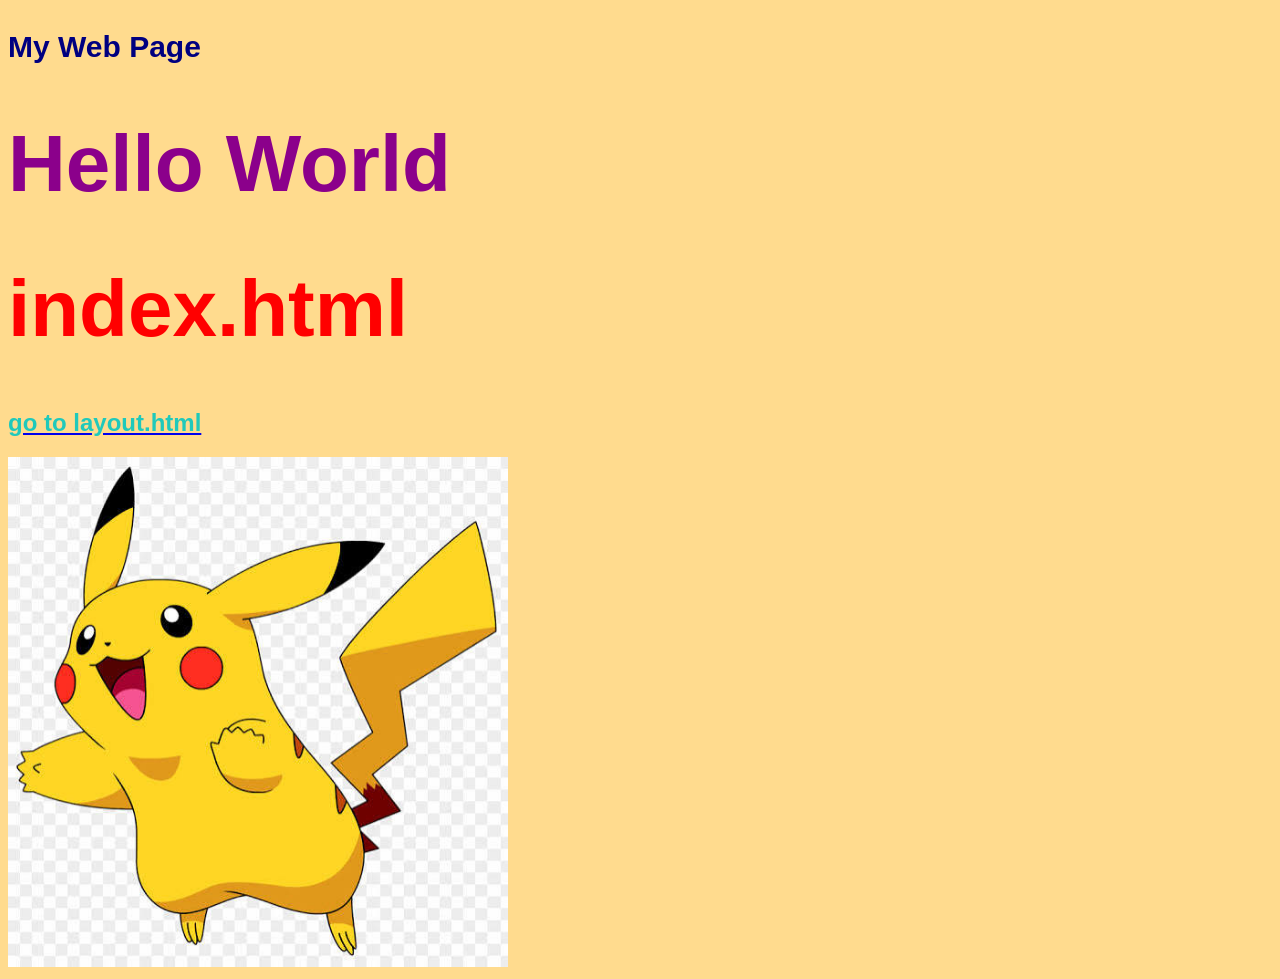
<file: index.html>
<!DOCTYPE html>
<html lang="en">
<head>
    <meta charset="UTF-8">
    <meta name="viewport" content="width=device-width, initial-scale=1.0">
    <title>index</title>
    
    <style>
        h1{
            color: darkmagenta;
        }
        h3{
            color: navy;
            font-size: 30px;
        }
    </style>
    <link rel="stylesheet" href="css/style.css">


</head>
<body>
    <h3>My Web Page</h3>
    <h1>Hello World</h1>
    <h1 style="color:red;" >index.html</h1>
    <a href="layout.html"><h2 style="color: rgb(32, 201, 187);">go to layout.html</h2></a>
    <img src="images.jpg" alt="My pic" width="500" >




    <!-- This is Comment > -->
</body>
</html>
</file>
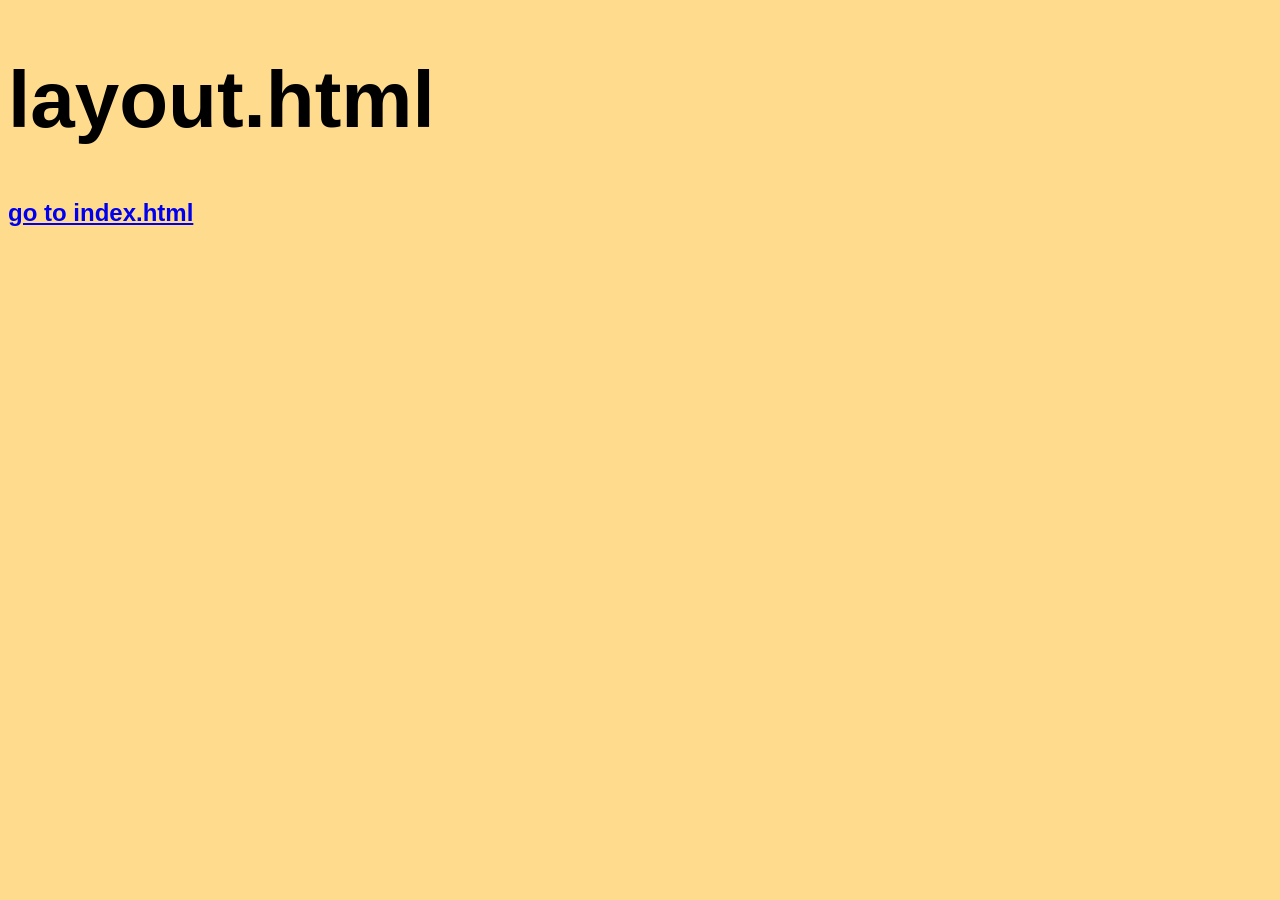
<file: layout.html>
<!DOCTYPE html>
<html lang="en">
<head>
    <meta charset="UTF-8">
    <meta name="viewport" content="width=device-width, initial-scale=1.0">
    <title>layout</title>
    <link rel="stylesheet" href="css/style.css">
</head>
<body>
    <h1>layout.html</h1>
    <a href="index.html"><h2>go to index.html</h2></a>





</body>
</html>
</file>
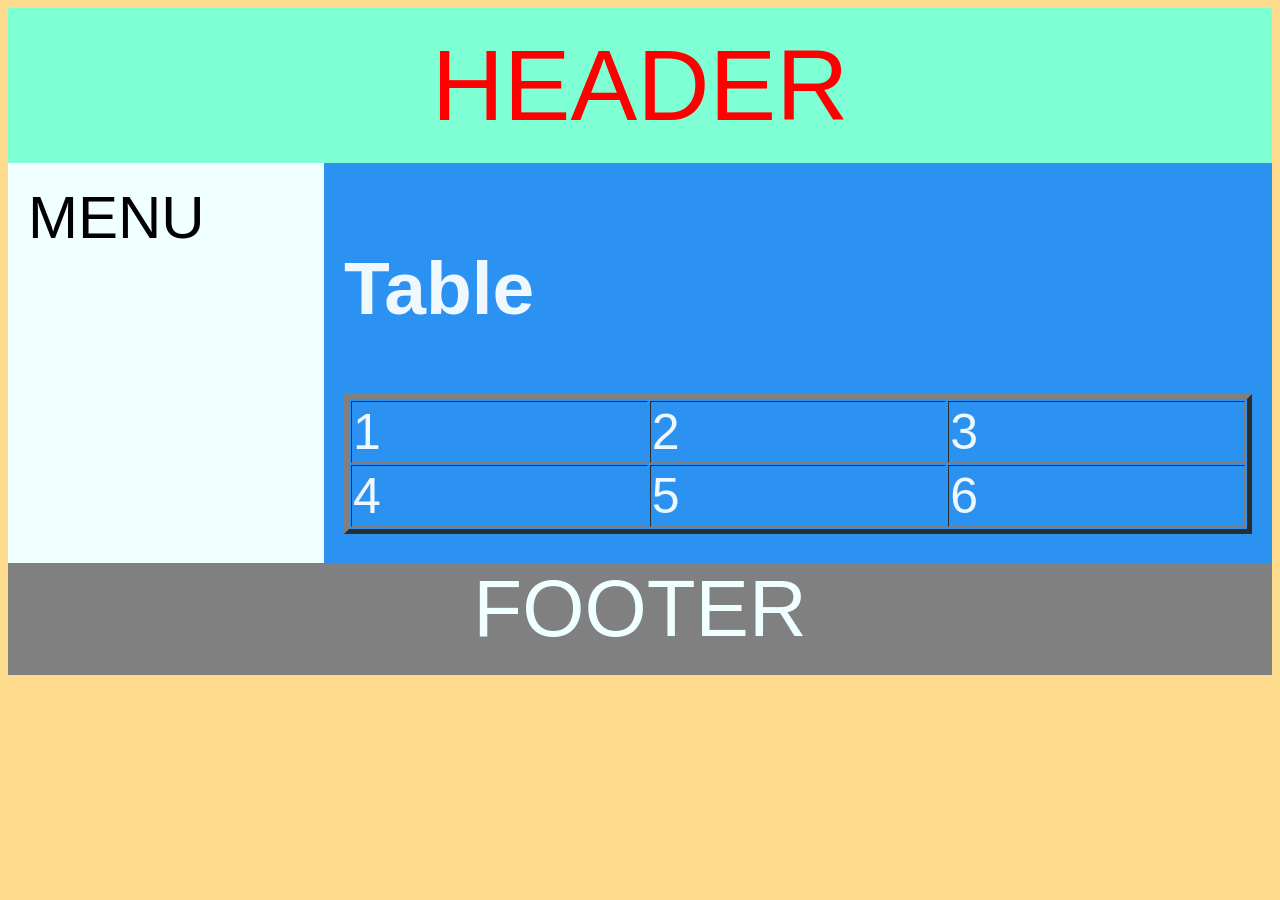
<file: newlayout.html>
<!DOCTYPE html>
<html lang="en">
<head>
    <meta charset="UTF-8">
    <meta name="viewport" content="width=device-width, initial-scale=1.0">
    <title>Document</title>
    <link rel="stylesheet" href="css/style.css">
</head>
<body>
    <header>  HEADER  </header>
    <nav>  MENU  </nav>
    <article>    
        <h2>Table</h2>
        <table border="5" width="100%">
            <tr>
                <td>1</td>
                <td>2</td>
                <td>3</td>
            </tr>
            <tr>
                <td>4</td>
                <td>5</td>
                <td>6</td>
            </tr>
        </table>
        <table>
            <tr>
                <td></td>
                <td></td>
                <td></td>
                <td></td>
                <td></td>
                <td></td>
                <td></td>
                <td></td>
                <td></td>
                <td></td>
                <td></td>
                <td></td>
                <td></td>
                <td></td>
                <td></td>
                <td></td>
                <td></td>
                <td></td>
                <td></td>
                <td></td>
                <td></td>
                <td></td>
                <td></td>
                <td></td>
                <td></td>
                <td></td>
                <td></td>
                <td></td>
                <td></td>
                <td></td>
                <td></td>
                <td></td>
                <td></td>
                <td></td>
                <td></td>
                <td></td>
                <td></td>
                <td></td>
                <td></td>
                <td></td>
                <td></td>
                <td></td>
                <td></td>
                <td></td>
                <td></td>
                <td></td>
                <td></td>
                <td></td>
                <td></td>
                <td></td>
                <td></td>
                <td></td>
                <td></td>
                <td></td>
                <td></td>
                <td></td>
                <td></td>
                <td></td>
                <td></td>
                <td></td>
                <td></td>
                <td></td>
                <td></td>
                <td></td>
                <td></td>
                <td></td>
                <td></td>
                <td></td>
                <td></td>
                <td></td>
                <td></td>
                <td></td>
                <td></td>
                <td></td>
                <td></td>
                <td></td>
                <td></td>
                <td></td>
                <td></td>
                <td></td>
                <td></td>
                <td></td>
                <td></td>
                <td></td>
                <td></td>
                <td></td>
                <td></td>
                <td></td>
                <td></td>
                <td></td>
            </tr>
            <tr>
                <td></td>
                <td></td>
                <td></td>
                <td></td>
                <td></td>
                <td></td>
                <td></td>
                <td></td>
                <td></td>
                <td></td>
                <td></td>
                <td></td>
                <td></td>
                <td></td>
                <td></td>
                <td></td>
                <td></td>
                <td></td>
                <td></td>
                <td></td>
                <td></td>
                <td></td>
                <td></td>
                <td></td>
                <td></td>
                <td></td>
                <td></td>
                <td></td>
                <td></td>
                <td></td>
                <td></td>
                <td></td>
                <td></td>
                <td></td>
                <td></td>
                <td></td>
                <td></td>
                <td></td>
                <td></td>
                <td></td>
                <td></td>
                <td></td>
                <td></td>
                <td></td>
                <td></td>
                <td></td>
                <td></td>
                <td></td>
                <td></td>
                <td></td>
                <td></td>
                <td></td>
                <td></td>
                <td></td>
                <td></td>
                <td></td>
                <td></td>
                <td></td>
                <td></td>
                <td></td>
                <td></td>
                <td></td>
                <td></td>
                <td></td>
                <td></td>
                <td></td>
                <td></td>
                <td></td>
                <td></td>
                <td></td>
                <td></td>
                <td></td>
                <td></td>
                <td></td>
                <td></td>
                <td></td>
                <td></td>
                <td></td>
                <td></td>
                <td></td>
                <td></td>
                <td></td>
                <td></td>
                <td></td>
                <td></td>
                <td></td>
                <td></td>
                <td></td>
                <td></td>
                <td></td>
            </tr>
            <tr>
                <td></td>
                <td></td>
                <td></td>
                <td></td>
                <td></td>
                <td></td>
                <td></td>
                <td></td>
                <td></td>
                <td></td>
                <td></td>
                <td></td>
                <td></td>
                <td></td>
                <td></td>
                <td></td>
                <td></td>
                <td></td>
                <td></td>
                <td></td>
                <td></td>
                <td></td>
                <td></td>
                <td></td>
                <td></td>
                <td></td>
                <td></td>
                <td></td>
                <td></td>
                <td></td>
                <td></td>
                <td></td>
                <td></td>
                <td></td>
                <td></td>
                <td></td>
                <td></td>
                <td></td>
                <td></td>
                <td></td>
                <td></td>
                <td></td>
                <td></td>
                <td></td>
                <td></td>
                <td></td>
                <td></td>
                <td></td>
                <td></td>
                <td></td>
                <td></td>
                <td></td>
                <td></td>
                <td></td>
                <td></td>
                <td></td>
                <td></td>
                <td></td>
                <td></td>
                <td></td>
                <td></td>
                <td></td>
                <td></td>
                <td></td>
                <td></td>
                <td></td>
                <td></td>
                <td></td>
                <td></td>
                <td></td>
                <td></td>
                <td></td>
                <td></td>
                <td></td>
                <td></td>
                <td></td>
                <td></td>
                <td></td>
                <td></td>
                <td></td>
                <td></td>
                <td></td>
                <td></td>
                <td></td>
                <td></td>
                <td></td>
                <td></td>
                <td></td>
                <td></td>
                <td></td>
            </tr>
            <tr>
                <td></td>
                <td></td>
                <td></td>
                <td></td>
                <td></td>
                <td></td>
                <td></td>
                <td></td>
                <td></td>
                <td></td>
                <td></td>
                <td></td>
                <td></td>
                <td></td>
                <td></td>
                <td></td>
                <td></td>
                <td></td>
                <td></td>
                <td></td>
                <td></td>
                <td></td>
                <td></td>
                <td></td>
                <td></td>
                <td></td>
                <td></td>
                <td></td>
                <td></td>
                <td></td>
                <td></td>
                <td></td>
                <td></td>
                <td></td>
                <td></td>
                <td></td>
                <td></td>
                <td></td>
                <td></td>
                <td></td>
                <td></td>
                <td></td>
                <td></td>
                <td></td>
                <td></td>
                <td></td>
                <td></td>
                <td></td>
                <td></td>
                <td></td>
                <td></td>
                <td></td>
                <td></td>
                <td></td>
                <td></td>
                <td></td>
                <td></td>
                <td></td>
                <td></td>
                <td></td>
                <td></td>
                <td></td>
                <td></td>
                <td></td>
                <td></td>
                <td></td>
                <td></td>
                <td></td>
                <td></td>
                <td></td>
                <td></td>
                <td></td>
                <td></td>
                <td></td>
                <td></td>
                <td></td>
                <td></td>
                <td></td>
                <td></td>
                <td></td>
                <td></td>
                <td></td>
                <td></td>
                <td></td>
                <td></td>
                <td></td>
                <td></td>
                <td></td>
                <td></td>
                <td></td>
            </tr>
            <tr>
                <td></td>
                <td></td>
                <td></td>
                <td></td>
                <td></td>
                <td></td>
                <td></td>
                <td></td>
                <td></td>
                <td></td>
                <td></td>
                <td></td>
                <td></td>
                <td></td>
                <td></td>
                <td></td>
                <td></td>
                <td></td>
                <td></td>
                <td></td>
                <td></td>
                <td></td>
                <td></td>
                <td></td>
                <td></td>
                <td></td>
                <td></td>
                <td></td>
                <td></td>
                <td></td>
                <td></td>
                <td></td>
                <td></td>
                <td></td>
                <td></td>
                <td></td>
                <td></td>
                <td></td>
                <td></td>
                <td></td>
                <td></td>
                <td></td>
                <td></td>
                <td></td>
                <td></td>
                <td></td>
                <td></td>
                <td></td>
                <td></td>
                <td></td>
                <td></td>
                <td></td>
                <td></td>
                <td></td>
                <td></td>
                <td></td>
                <td></td>
                <td></td>
                <td></td>
                <td></td>
                <td></td>
                <td></td>
                <td></td>
                <td></td>
                <td></td>
                <td></td>
                <td></td>
                <td></td>
                <td></td>
                <td></td>
                <td></td>
                <td></td>
                <td></td>
                <td></td>
                <td></td>
                <td></td>
                <td></td>
                <td></td>
                <td></td>
                <td></td>
                <td></td>
                <td></td>
                <td></td>
                <td></td>
                <td></td>
                <td></td>
                <td></td>
                <td></td>
                <td></td>
                <td></td>
            </tr>
            <tr>
                <td></td>
                <td></td>
                <td></td>
                <td></td>
                <td></td>
                <td></td>
                <td></td>
                <td></td>
                <td></td>
                <td></td>
                <td></td>
                <td></td>
                <td></td>
                <td></td>
                <td></td>
                <td></td>
                <td></td>
                <td></td>
                <td></td>
                <td></td>
                <td></td>
                <td></td>
                <td></td>
                <td></td>
                <td></td>
                <td></td>
                <td></td>
                <td></td>
                <td></td>
                <td></td>
                <td></td>
                <td></td>
                <td></td>
                <td></td>
                <td></td>
                <td></td>
                <td></td>
                <td></td>
                <td></td>
                <td></td>
                <td></td>
                <td></td>
                <td></td>
                <td></td>
                <td></td>
                <td></td>
                <td></td>
                <td></td>
                <td></td>
                <td></td>
                <td></td>
                <td></td>
                <td></td>
                <td></td>
                <td></td>
                <td></td>
                <td></td>
                <td></td>
                <td></td>
                <td></td>
                <td></td>
                <td></td>
                <td></td>
                <td></td>
                <td></td>
                <td></td>
                <td></td>
                <td></td>
                <td></td>
                <td></td>
                <td></td>
                <td></td>
                <td></td>
                <td></td>
                <td></td>
                <td></td>
                <td></td>
                <td></td>
                <td></td>
                <td></td>
                <td></td>
                <td></td>
                <td></td>
                <td></td>
                <td></td>
                <td></td>
                <td></td>
                <td></td>
                <td></td>
                <td></td>
            </tr>
            <tr>
                <td></td>
                <td></td>
                <td></td>
                <td></td>
                <td></td>
                <td></td>
                <td></td>
                <td></td>
                <td></td>
                <td></td>
                <td></td>
                <td></td>
                <td></td>
                <td></td>
                <td></td>
                <td></td>
                <td></td>
                <td></td>
                <td></td>
                <td></td>
                <td></td>
                <td></td>
                <td></td>
                <td></td>
                <td></td>
                <td></td>
                <td></td>
                <td></td>
                <td></td>
                <td></td>
                <td></td>
                <td></td>
                <td></td>
                <td></td>
                <td></td>
                <td></td>
                <td></td>
                <td></td>
                <td></td>
                <td></td>
                <td></td>
                <td></td>
                <td></td>
                <td></td>
                <td></td>
                <td></td>
                <td></td>
                <td></td>
                <td></td>
                <td></td>
                <td></td>
                <td></td>
                <td></td>
                <td></td>
                <td></td>
                <td></td>
                <td></td>
                <td></td>
                <td></td>
                <td></td>
                <td></td>
                <td></td>
                <td></td>
                <td></td>
                <td></td>
                <td></td>
                <td></td>
                <td></td>
                <td></td>
                <td></td>
                <td></td>
                <td></td>
                <td></td>
                <td></td>
                <td></td>
                <td></td>
                <td></td>
                <td></td>
                <td></td>
                <td></td>
                <td></td>
                <td></td>
                <td></td>
                <td></td>
                <td></td>
                <td></td>
                <td></td>
                <td></td>
                <td></td>
                <td></td>
            </tr>
            <tr>
                <td></td>
                <td></td>
                <td></td>
                <td></td>
                <td></td>
                <td></td>
                <td></td>
                <td></td>
                <td></td>
                <td></td>
                <td></td>
                <td></td>
                <td></td>
                <td></td>
                <td></td>
                <td></td>
                <td></td>
                <td></td>
                <td></td>
                <td></td>
                <td></td>
                <td></td>
                <td></td>
                <td></td>
                <td></td>
                <td></td>
                <td></td>
                <td></td>
                <td></td>
                <td></td>
                <td></td>
                <td></td>
                <td></td>
                <td></td>
                <td></td>
                <td></td>
                <td></td>
                <td></td>
                <td></td>
                <td></td>
                <td></td>
                <td></td>
                <td></td>
                <td></td>
                <td></td>
                <td></td>
                <td></td>
                <td></td>
                <td></td>
                <td></td>
                <td></td>
                <td></td>
                <td></td>
                <td></td>
                <td></td>
                <td></td>
                <td></td>
                <td></td>
                <td></td>
                <td></td>
                <td></td>
                <td></td>
                <td></td>
                <td></td>
                <td></td>
                <td></td>
                <td></td>
                <td></td>
                <td></td>
                <td></td>
                <td></td>
                <td></td>
                <td></td>
                <td></td>
                <td></td>
                <td></td>
                <td></td>
                <td></td>
                <td></td>
                <td></td>
                <td></td>
                <td></td>
                <td></td>
                <td></td>
                <td></td>
                <td></td>
                <td></td>
                <td></td>
                <td></td>
                <td></td>
            </tr>
            <tr>
                <td></td>
                <td></td>
                <td></td>
                <td></td>
                <td></td>
                <td></td>
                <td></td>
                <td></td>
                <td></td>
                <td></td>
                <td></td>
                <td></td>
                <td></td>
                <td></td>
                <td></td>
                <td></td>
                <td></td>
                <td></td>
                <td></td>
                <td></td>
                <td></td>
                <td></td>
                <td></td>
                <td></td>
                <td></td>
                <td></td>
                <td></td>
                <td></td>
                <td></td>
                <td></td>
                <td></td>
                <td></td>
                <td></td>
                <td></td>
                <td></td>
                <td></td>
                <td></td>
                <td></td>
                <td></td>
                <td></td>
                <td></td>
                <td></td>
                <td></td>
                <td></td>
                <td></td>
                <td></td>
                <td></td>
                <td></td>
                <td></td>
                <td></td>
                <td></td>
                <td></td>
                <td></td>
                <td></td>
                <td></td>
                <td></td>
                <td></td>
                <td></td>
                <td></td>
                <td></td>
                <td></td>
                <td></td>
                <td></td>
                <td></td>
                <td></td>
                <td></td>
                <td></td>
                <td></td>
                <td></td>
                <td></td>
                <td></td>
                <td></td>
                <td></td>
                <td></td>
                <td></td>
                <td></td>
                <td></td>
                <td></td>
                <td></td>
                <td></td>
                <td></td>
                <td></td>
                <td></td>
                <td></td>
                <td></td>
                <td></td>
                <td></td>
                <td></td>
                <td></td>
                <td></td>
            </tr>
            <tr>
                <td></td>
                <td></td>
                <td></td>
                <td></td>
                <td></td>
                <td></td>
                <td></td>
                <td></td>
                <td></td>
                <td></td>
                <td></td>
                <td></td>
                <td></td>
                <td></td>
                <td></td>
                <td></td>
                <td></td>
                <td></td>
                <td></td>
                <td></td>
                <td></td>
                <td></td>
                <td></td>
                <td></td>
                <td></td>
                <td></td>
                <td></td>
                <td></td>
                <td></td>
                <td></td>
                <td></td>
                <td></td>
                <td></td>
                <td></td>
                <td></td>
                <td></td>
                <td></td>
                <td></td>
                <td></td>
                <td></td>
                <td></td>
                <td></td>
                <td></td>
                <td></td>
                <td></td>
                <td></td>
                <td></td>
                <td></td>
                <td></td>
                <td></td>
                <td></td>
                <td></td>
                <td></td>
                <td></td>
                <td></td>
                <td></td>
                <td></td>
                <td></td>
                <td></td>
                <td></td>
                <td></td>
                <td></td>
                <td></td>
                <td></td>
                <td></td>
                <td></td>
                <td></td>
                <td></td>
                <td></td>
                <td></td>
                <td></td>
                <td></td>
                <td></td>
                <td></td>
                <td></td>
                <td></td>
                <td></td>
                <td></td>
                <td></td>
                <td></td>
                <td></td>
                <td></td>
                <td></td>
                <td></td>
                <td></td>
                <td></td>
                <td></td>
                <td></td>
                <td></td>
                <td></td>
            </tr>
            <tr>
                <td></td>
                <td></td>
                <td></td>
                <td></td>
                <td></td>
                <td></td>
                <td></td>
                <td></td>
                <td></td>
                <td></td>
                <td></td>
                <td></td>
                <td></td>
                <td></td>
                <td></td>
                <td></td>
                <td></td>
                <td></td>
                <td></td>
                <td></td>
                <td></td>
                <td></td>
                <td></td>
                <td></td>
                <td></td>
                <td></td>
                <td></td>
                <td></td>
                <td></td>
                <td></td>
                <td></td>
                <td></td>
                <td></td>
                <td></td>
                <td></td>
                <td></td>
                <td></td>
                <td></td>
                <td></td>
                <td></td>
                <td></td>
                <td></td>
                <td></td>
                <td></td>
                <td></td>
                <td></td>
                <td></td>
                <td></td>
                <td></td>
                <td></td>
                <td></td>
                <td></td>
                <td></td>
                <td></td>
                <td></td>
                <td></td>
                <td></td>
                <td></td>
                <td></td>
                <td></td>
                <td></td>
                <td></td>
                <td></td>
                <td></td>
                <td></td>
                <td></td>
                <td></td>
                <td></td>
                <td></td>
                <td></td>
                <td></td>
                <td></td>
                <td></td>
                <td></td>
                <td></td>
                <td></td>
                <td></td>
                <td></td>
                <td></td>
                <td></td>
                <td></td>
                <td></td>
                <td></td>
                <td></td>
                <td></td>
                <td></td>
                <td></td>
                <td></td>
                <td></td>
                <td></td>
            </tr>
        </table>
    </article>
    <!-- <article2>  CONTENT  </article2> -->
    <footer>  FOOTER  </footer>


</body>
</html>
</file>
<file: css/style.css>
h1{
    font-size: 80px;
}
/* Comment */
* {
  box-sizing: border-box;
}
body{
    background-color: rgb(255, 219, 142);
    font-family: Arial, Helvetica, sans-serif;
}
header{
    background-color: aquamarine;
    color: red;
    font-size: 100px;
    padding: 20px;
    text-align: center;
    /* height: 200px; */
}
nav{
    background-color: azure;
    color: black;
    float: left;
    height: 400px;
    width: 25%;
    font-size: 60px;
    padding: 20px;
}
article{
    background-color: rgb(44, 146, 241);
    color: aliceblue;
    height: 400px;
    width: 75%;
    font-size: 50px;
    padding: 20px;
    float: left;
}
/* article2{
    float: left;
    background-color: rgb(44, 241, 182);
    color: aliceblue;
    height: 400px;
    width: 25%;
    font-size: 50px;
    padding: 20px;
}
*/
footer{
    padding: 20px;
    background-color: grey;
    color: azure;
    font-size: 80px;
    text-align: center;
    height: auto;
}
@media (max-width: 600px) {
    nav , article{
        width: 100%;
        height: auto;
    }
    header,footer{
        font-size: 60px;
    }
}
</file>
